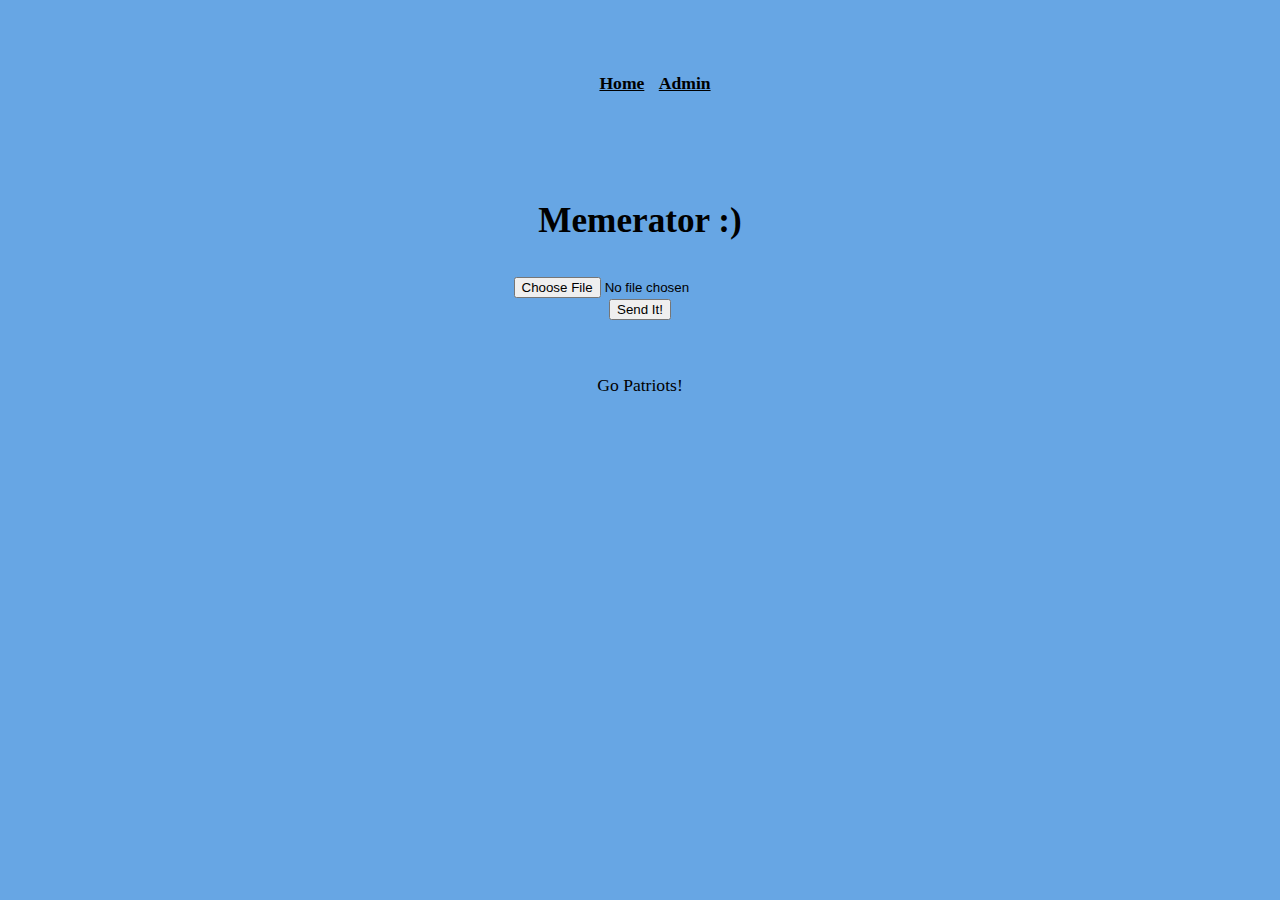
<file: public/index.html>
<!DOCTYPE html>
<html lang="en">
	<head>
		<meta charset="utf-8" />
		<meta name="viewport" content="width=device-width" />
		<title>Memerator</title>
		<link rel="stylesheet" type="text/css" href="style.css">
	</head>
	<body>
		<nav>
			<ul>
            	<li><a href="/">Home</a></li>
				<li><a href="/admin">Admin</a></li>
			</ul>
		</nav>
		
		<script type="text/javascript"> 
			function insertRating(){
				var ratee = document.getElementById("ratee").value;
				var stars = document.getElementById("stars").value;
				var comment = document.getElementById("comment").value;

				var xhr = new XMLHttpRequest();
				xhr.open("GET","http://localhost:3000/getMeme?ratee=" + ratee + "&stars=" + stars + "&comment=" + comment, true);
				xhr.setRequestHeader("Content-Type", "application/x-www-form-urlencoded");
				xhr.send();
   			}
			
			function getMeme(){
				var xhr = new XMLHttpRequest();			
				
				xhr.open("GET","http://localhost:3000/getMeme", true);
				xhr.setRequestHeader("Content-Type", "application/x-www-form-urlencoded");

				xhr.onreadystatechange = function() {
        			if (this.readyState == XMLHttpRequest.DONE && this.status == 200) {
            			document.getElementById("ratings-div").innerHTML = this.responseText;
       				}
				};
				
				xhr.send();
   			}
			
			function insertMeme(){
				var xhr = new XMLHttpRequest();
				var express = require('express')
				var multer =  require('multer')
				var upload = multer({ dest: 'uploads/getMeme' })

				var app = express()
				app.post('/getMeme', upload.single('meme'), function (req, res, next) {
					})

				app.post('/getMeme/Memerator', upload.array('meme', 12), function (req, res, next) {
					})

				var cpUpload = upload.fields([{ name: 'meme', maxCount: 1 }, { name: 'gallery', maxCount: 8 }])
				app.post('/getMeme', cpUpload, function (req, res, next) {
				})

				xhr.open("GET","http://localhost:3000/getMeme", true);
				xhr.setRequestHeader("Content-Type", "application/x-www-form-urlencoded");

				xhr.onreadystatechange = function() {
        			if (this.readyState == XMLHttpRequest.DONE && this.status == 200) {
            			document.getElementById("ratings-div").innerHTML = this.responseText;
       				}
				};
				
				xhr.send();
				   }
		</script>

		<h1>Memerator :)</h1>
		
		<form action="/profile" method="post" enctype="multipart/form-data">
			<input type="file" name="avatar" />
		  </form>
		
		

		<button type="button" onclick="getMeme()">Send It!</button>

		<div id="ratings-div">
		</div>
		
		<footer>Go Patriots!</footer>
	</body>
</html>
</file>
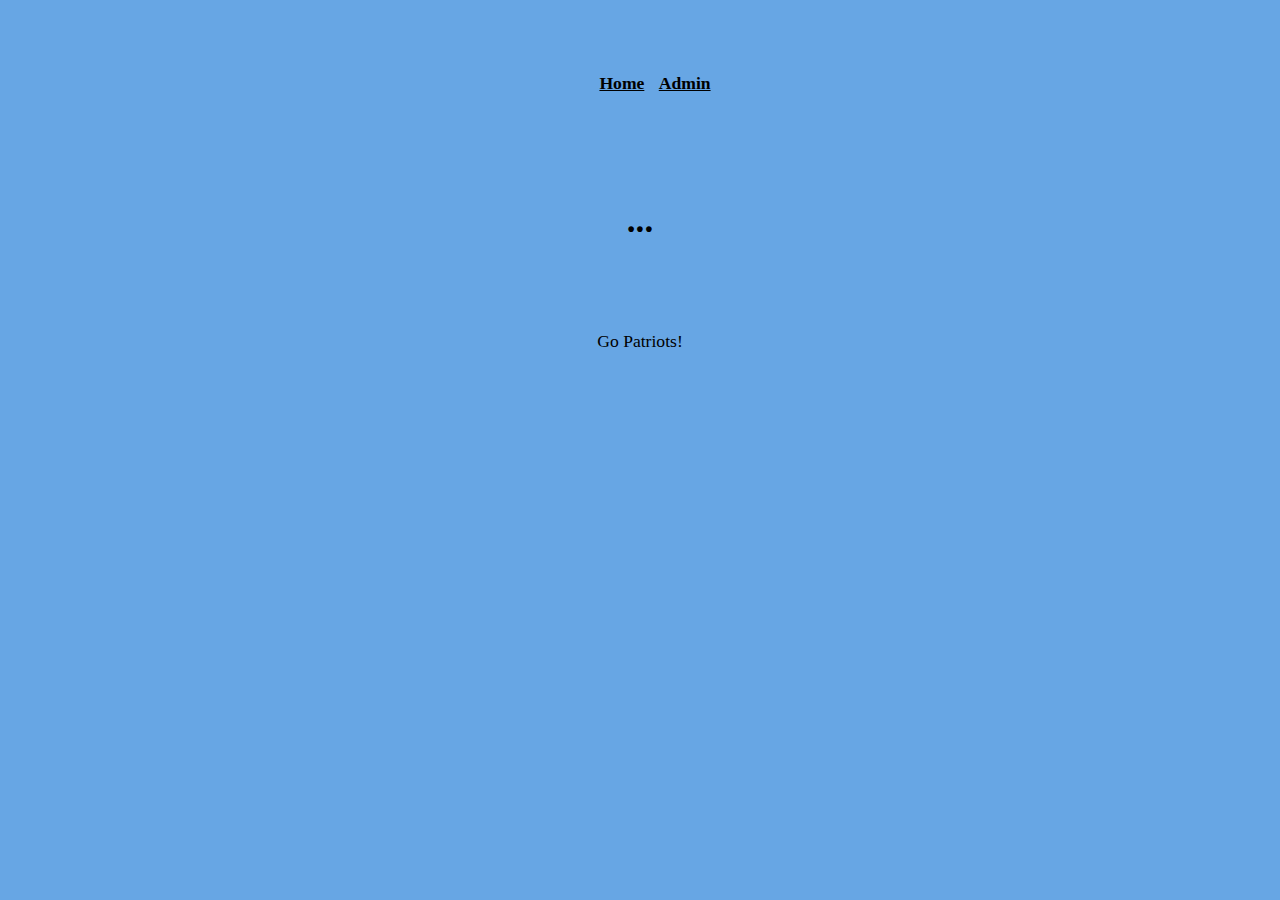
<file: public/admin.html>
<!DOCTYPE html>
<html lang="en">
	<head>
		<meta charset="utf-8" />
		<meta name="viewport" content="width=device-width" />
		<title>Admin Page</title>
		<link rel="stylesheet" type="text/css" href="style.css">
	</head>
	<body>
        <nav>
            <ul>
                <li><a href="/">Home</a></li>
                <li><a href="/admin">Admin</a></li>
            </ul>
        </nav>

		<h1>...</h1>
		
		<footer>Go Patriots!</footer>
	</body>
</html>
</file>
<file: public/style.css>
body {
	margin: 0px;
	font-size: 1.1em;
	text-align: center;
	background-color: #67a6e4;

	
}


footer, nav {
	padding: 55px; 
	text-align: center;
}

nav ul li {
	display: inline;
    margin-right: 10px;
}

a {
	color: 	#000000;
	font-weight: bold;
	text-align: center;
}

h1 {
	margin: 35px;
	text-align: center;
	color: 	#000000;
	
}


#banner-text {
	font-weight: bold;
	padding: 200px 100px;
	text-align: left;
}
</file>
